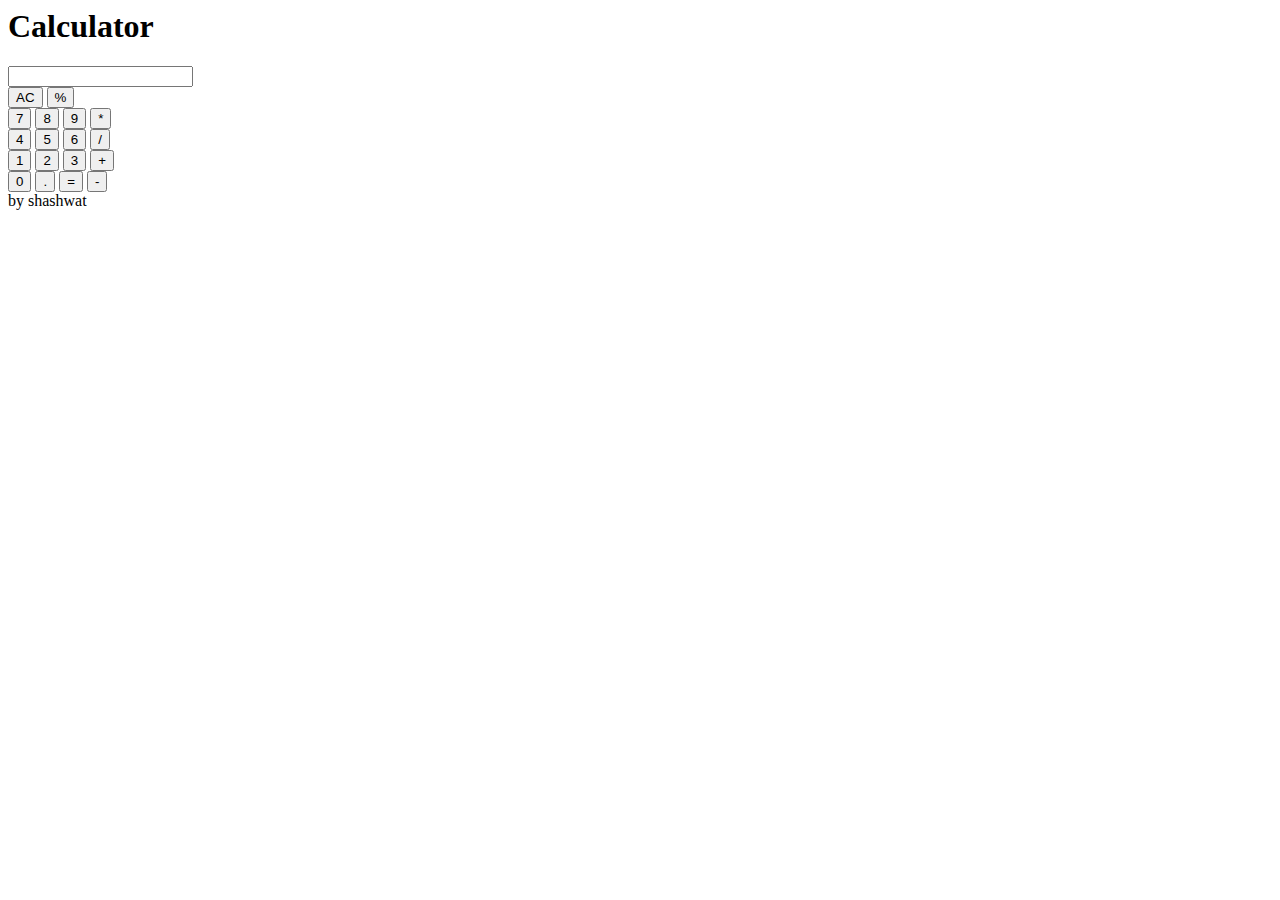
<file: Oasis Infobyte/Calculator/index.html>
<html lang="en">
<head>
    <meta charset="UTF-8">
    <meta http-equiv="X-UA-Compatible" content="IE=edge">
    <meta name="viewport" content="width=device-width, initial-scale=1.0">
    <link rel="stylesheet" href="E:\Projects\Calculator\style.css">
    <title>Calculator</title>
    
</head>
<body class="body">
    
    <h1 class="center">Calculator</h1>
    <div class="container flex flex-col items-center  mx-auto m-w-30">
        <div class="row">
            <input class="input" type="text">
        </div>
        <div class="row">
            <button class="button button1">AC</button>
            <button class="button button2">%</button>
            <!-- <button class="button"></button>
            <button class="button">1000</button> -->
        </div>
        <div class="row">
            <button class="button">7</button>
            <button class="button">8</button>
            <button class="button">9</button>
            <button class="button">*</button>
        </div>
        
        <div class="row">
            <button class="button">4</button>
            <button class="button">5</button>
            <button class="button">6</button>
            <button class="button">/</button>
        </div>
        <div class="row">
            <button class="button">1</button>
            <button class="button">2</button>
            <button class="button">3</button>
            <button class="button">+</button>
        </div>
        <div class="row">
            <button class="button">0</button>
            <button class="button">.</button>
            <button class="button">=</button>
            <button class="button">-</button>
        </div>
       
        
    </div>
   
    <footer class="foot">by shashwat</footer>
    <script src="E:\Projects\Calculator\index.js"></script>
    
</body>
</html>
</file>
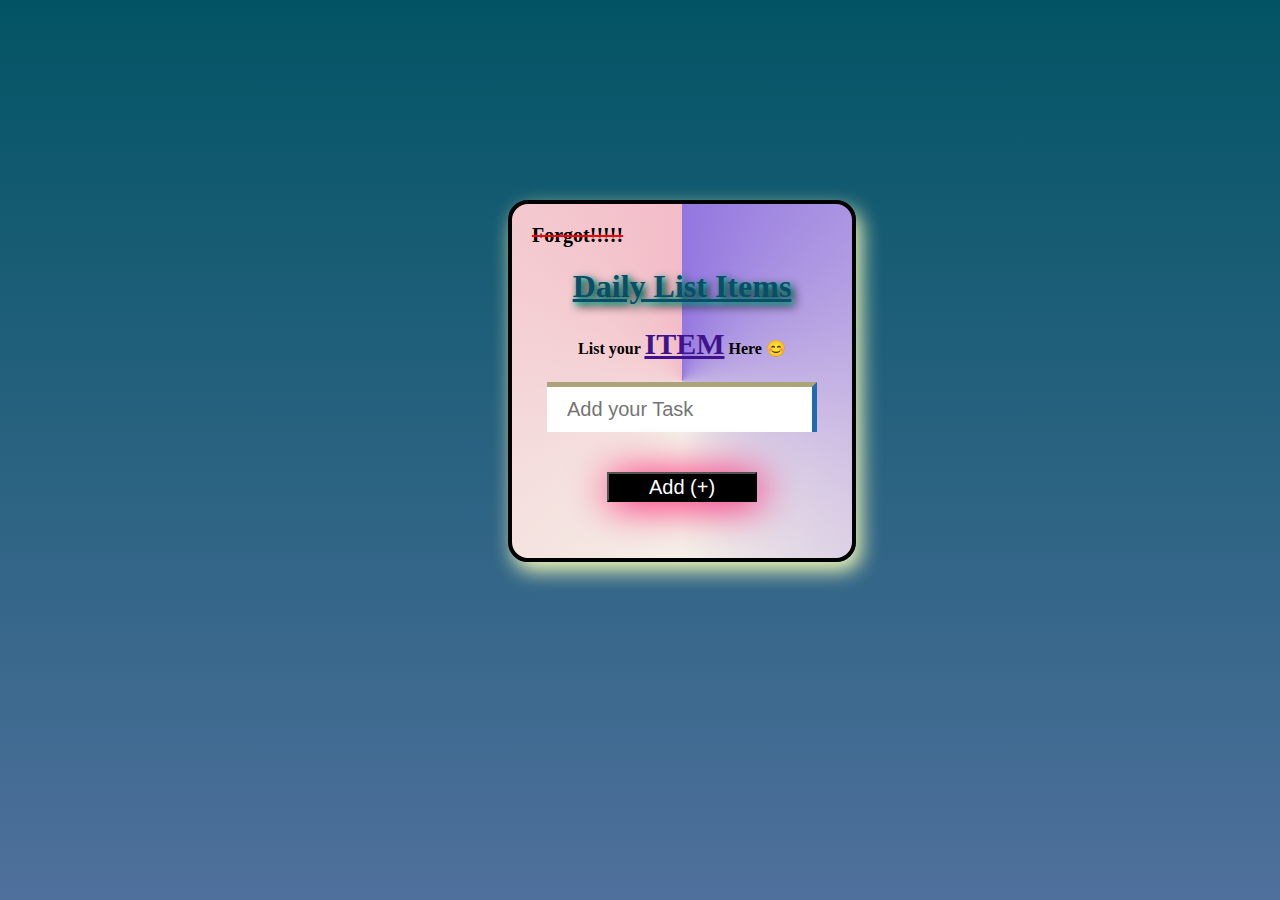
<file: Oasis Infobyte/Daily List Items/index.html>
<html lang="en">
<head>
    <meta charset="UTF-8">
    <meta name="viewport" content="width=device-width, initial-scale=1.0">
    <title>Daily List Items</title>
    <link rel="stylesheet" href="index.css">
</head>
<body>
    <div class="container">
        <small class="forget">Forgot!!!!!</small>
            <h1 class="header">Daily List Items</h1>
            <h4 class="indicate">List your <span class="item">ITEM</span> Here 😊</h4>
            <input type="text" id="text1" placeholder="Add your Task"> 
            <br>
            <button id="submit"   value="click" >Add (+)</button>
            <br>
            <ul id="Tasklist">
                <!-- <li class="items">Task 1 :- empty</li>
                <li class="items">Task 2 :- empty</li>
                <li class="items">Task 3 :- empty</li>
                <li class="items">Task 4 :- empty</li>-->
                <!-- <li class="items">
                    <input type="checkbox"  class="check" >
                </li> -->
            </ul>

    </div>
    <script src="E:\Projects\TODO List\index.js"></script>
</body>
</html>
</file>
<file: Oasis Infobyte/Daily List Items/index.css>
body{
    background-image: linear-gradient(#025464,#4F709C);
}
.container{
    margin-top: 200px;
    margin-left:500px;
    height:auto;
    width:300px;
    border:4px solid black;
    border-radius: 20px;
    padding:20px;
    text-align: center;   
    background-image:conic-gradient(#9376E0,#F5EFE7,#F3BCC8) ;
    box-shadow: 5px 9px 20px #F1F7B5;
  /* margin:auto; */
 /* margin-top:50px; */
    
}
.header{
    color:#0A4D68;
    text-decoration:underline;
    text-shadow:4px 4px 10px black,2px 2px 5px #00FFCA;
}
.forget{
  margin-right:100%;
  font-size: 20px;
  font-weight: bold;
  text-decoration: line-through;
  text-decoration-style:solid;
  text-decoration-color: red;
}
.ITEM{
    font-size: 30px;
    font-weight:bold;
    font-family: cursive;
    color:#40128B;
    text-decoration:underline;
}
#text1{
    height: 50px;
    width:90%;
    margin-bottom: 10px;
    padding:20px;
    font-size: 20px;
    border-bottom:none;
    border-left:none;
    border-top: 5px inset #FFF5B8;
    border-right: 5px outset #30A2FF;
    margin-bottom: 20px;
    
}
#submit{
    height:30px;
    width:50%;
    background-color: black;
    color:white;
    font-size: 20px;
    box-shadow: 3px 3px 40px #FF0060;  
    margin-bottom: 20px; 
    margin-top: 20px;
}
#submit:hover{
    box-shadow: 3px 3px 40px blue;


}
#Tasklist{
    
    list-style: none;
    margin-right:50px;
}
.items{
    display:block;
    margin:5px;
    background-image:linear-gradient(#E3ACF9,#BEF0CB);
    font-size: 20px;
    padding:10px;
    overflow:hidden;
}
.container:hover{
    box-shadow: 5px 9px 20px #400D51;
}
.check:checked + li{
    text-decoration: line-through;
}
 
ul li.check:checked{
    color:#555;
    text-decoration: line-through;
}
.check{
    position:absolute;
    left:580px;
}

.btn{
    position: absolute;
    right:600px;
    border:1px solid black;
    border-radius: 50%;
    color:white;
    background-color: black;
}
</file>
